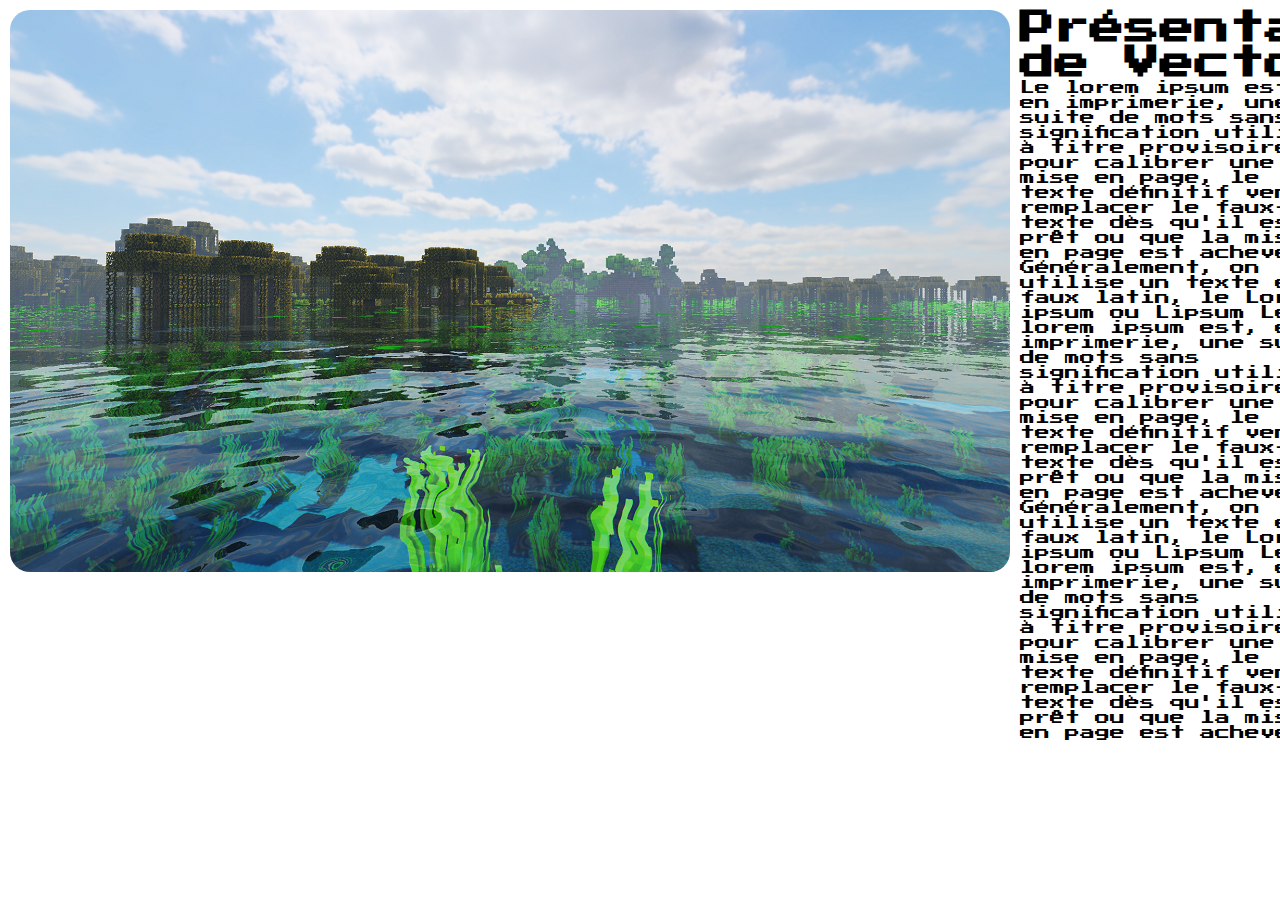
<file: index.html>
<!DOCTYPE html>
<html lang="en">
<head>
    <meta charset="UTF-8">
    <meta http-equiv="X-UA-Compatible" content="IE=edge">
    <meta name="viewport" content="width=device-width, initial-scale=1.0">
    <link href="./assets/css/style.css" rel="stylesheet">

  
    <link rel="preconnect" href="https://fonts.googleapis.com/%22%3E">
    <link rel="preconnect" href="https://fonts.gstatic.com/" crossorigin>
    <link href="https://fonts.googleapis.com/css2?family=Press+Start+2P&display=swap" rel="stylesheet">

    <title>Div2</title>
</head>
<body>

    <!--partie Dive2  Hassan
-->
    
    <div class="div2">
<div class="descriptionsiteimg"> <img src="./assets/img/descriptionsite.png"></div>
<div class="descriptionsitetexte"> 
          <h2> Présentation de Vector</h2>

           <p>Le lorem ipsum est, en imprimerie, une suite de mots sans signification utilisée
                à titre provisoire pour calibrer une mise en page, le texte définitif venant
                remplacer le faux-texte dès qu'il est prêt ou que la mise en page est achevée.
                Généralement, on utilise un texte en faux latin, le Lorem ipsum ou Lipsum
                Le lorem ipsum est, en imprimerie, une suite de mots sans signification utilisée
                à titre provisoire pour calibrer une mise en page, le texte définitif venant
                remplacer le faux-texte dès qu'il est prêt ou que la mise en page est achevée.
                Généralement, on utilise un texte en faux latin, le Lorem ipsum ou Lipsum
                Le lorem ipsum est, en imprimerie, une suite de mots sans signification utilisée
                à titre provisoire pour calibrer une mise en page, le texte définitif venant
                remplacer le faux-texte dès qu'il est prêt ou que la mise en page est achevée.
                </p>

</div>

 </div>
    
</body>
</html>
</file>
<file: assets/css/style.css>
/* reset page */
*{
    margin: 0px;
    font-family: 'Press Start 2P', cursive;
}
body{
    overflow-x: hidden;
}
/* reset page */

/*fond de la page */
.fondcolor {
    background-color:#fefee2;
}

/*fond de la page */

/*debut navbar*/
#navbar {
    position: sticky;
    top: 0;
    display: flex;
    justify-content: space-between;
    align-items: center;
    background-color:#388e48;
    backdrop-filter: blur(5px);
    box-shadow: 0px 8px 16px 0px rgb(0 0 0 / 20%);
    color: whitesmoke;
    z-index: 999;
}

#nav-logo {
    height: 70px;
    width: auto;
    margin: .05rem;
    margin-left: 30px;
    position: relative;
    top: 0;
    transform: translateX(0%);
    transition: transform .5s ease-out;
}

#nav-links ul {
    margin: 0;
    padding: 0;
    margin-right: 30px;
    display: flex;
}

#nav-links li {
    list-style: none;
    font-size: 1.2rem;
}

#nav-links li a {
    text-decoration: none;
    color: whitesmoke;
    padding: 1rem;
    display: flex;
    align-items: center;
}

#nav-links a:hover {
    color: #9b5608;
}

/* Nav Burger */
#nav-toggle-button {
    position: absolute;
    top: 1.6rem;
    right: 1rem;
    display: none;
    cursor: pointer;
    flex-direction: column;
    justify-content: space-between;
    width: 30px;
    height: 21px;
}

#nav-toggle-button .nav-toggle-bar1 {
    height: 3px;
    width: 100%;
    background-color: whitesmoke;
    background-color: 10px;
    transition: .5s ease-in-out;
}

#nav-toggle-button .nav-toggle-bar2 {
    height: 3px;
    width: 100%;
    background-color: whitesmoke;
    background-color: 10px;
    transition: .5s ease;
}

#nav-toggle-button .nav-toggle-bar3 {
    height: 3px;
    width: 100%;
    background-color: whitesmoke;
    background-color: 10px;
    transition: .5s ease-in-out;
}

@media (max-width: 600px) {

    #nav-logo {
        position: relative;
        top: 0;
        right: 356px;
        transform: translateX(405%);
        transition: transform 1s ease-out;
    }

    #nav-toggle-button {
        display: flex;
    }

    #nav-links {
        display: none;
    }

    #navbar {
        flex-direction: column;
        align-items: center;
    }

    #nav-links ul {
        width: 100%;
        flex-direction: column;
    }

    #nav-links li {
        text-align: center;
    }

    #nav-links li a {
        padding: .5rem 1rem;
    }
}

/* animation burger */

.open-hamburger .nav-toggle-bar2 {
    opacity: 0;
}

.open-hamburger .nav-toggle-bar1 {
    transform: rotate(45deg) translateY(13px);
}

.open-hamburger .nav-toggle-bar3 {
    transform: rotate(-45deg) translateY(-13px);
}

/* Fin nav*/

/* changement de taille et d'icone */
#MenuIcon1 {
    background-image: url('../img/menu-buy--reversed.gif');
    width: 60px;
    height: 50px;
    background-repeat: no-repeat;
    transition:  0.1s;
}
#MenuIcon1:hover{
    background-image: url('../img/menu-buy.gif');
  
}
#MenuIcon2 {
    background-image: url('../img/menu-realms--reversed.gif');
    width: 60px;
    height: 50px;
    background-repeat: no-repeat;
    transition:  0.1s;
}
#MenuIcon2:hover{
    background-image: url('../img/menu-realms.gif');
  
}
#MenuIcon3 {
    background-image: url('../img/menu-store--reversed.webp');
    width: 60px;
    height: 50px;
    background-repeat: no-repeat;
    transition:  0.1s;
}
#MenuIcon3:hover{
    background-image: url('../img/menu-store.webp');
  
}
#MenuIcon4 {
    background-image: url('../img/menu-support--reversed.webp');
    width: 60px;
    height: 50px;
    background-repeat: no-repeat;
    transition:  0.1s;
}
#MenuIcon4:hover{
    background-image: url('../img/menu-support.gif');
  
}

/* scores debut */

.app {
    text-align: center;
    font-family: "Montserrat", arial, sans-serif;
  }
  
  .title {
    background-color: #222;
    text-transform: uppercase;
    font-size: 40px;
    font-weight: 700;
    padding: 15px;
    color: white;
  }
  
  .category-selection {
    width: 280px;
    margin: 15px auto 5px;
    display: flex;
  }
  .category-selection > div {
    padding: 0 10px;
  }
  
  .champions-container {
    background: #eee;
    padding: 10px;
    width: 85%;
    margin-left: 10px;
    min-height: 150px;
    box-shadow: 0 0 8px 4px #999;
    position: absolute;
  }
  @media (max-width: 1000px) {
    .champions-container {
      position: initial;
      margin: 30px auto 15px;
      width: 90%;
      min-height: 150px;
    }
  }
  
  .champions-data {
    font-size: 26px;
    text-align: center;
  }
  .champions-data div {
    margin: 10px;
    padding: 5px 0;
  }
  .champions-data i {
    color: gold;
    font-size: 50px;
  }
  .champions-data .champions-team {
    padding: 10px 0;
    font-weight: 700;
  }
  @media (max-width: 1000px) {
    .champions-data .champions-team {
      font-size: 30px;
    }
  }
  
  .knockout-stage {
    text-align: center;
    width: 25%;
    background: #ececec;
    padding-bottom: 50px;
    border-left: 0.5px dashed #888;
  }
  @media (max-width: 1000px) {
    .knockout-stage {
      width: 100%;
      background: initial;
      padding-bottom: 10px;
    }
  }
  .knockout-stage:nth-of-type(1) {
    border-left: none;
  }
  .knockout-stage:nth-of-type(4) {
    border-left: none;
  }
  @media (max-width: 1000px) {
    .knockout-stage:nth-of-type(4) {
      padding-bottom: 50px;
    }
  }
  .knockout-stage:nth-of-type(2n) {
    background: #f3f3f3;
  }
  @media (max-width: 1000px) {
    .knockout-stage:nth-of-type(2n) {
      background: initial;
    }
  }
  .knockout-stage h2 {
    font-size: 26px;
    font-weight: 700;
    padding: 20px 0 10px;
  }
  @media (max-width: 1000px) {
    .knockout-stage h2 {
      font-size: 32px;
    }
  }
  
  .knockout-container {
    display: flex;
    flex-direction: row;
    padding: 20px;
    justify-content: space-around;
  }
  @media (max-width: 1000px) {
    .knockout-container {
      flex-direction: column;
      width: 70%;
      margin: 0 auto;
    }
  }
  @media (max-width: 600px) {
    .knockout-container {
      width: 90%;
    }
  }
  
  .knockout-round-container {
    display: flex;
    position: relative;
    flex-direction: column;
    justify-content: space-around;
    height: 100%;
    width: 90%;
    margin: 0 auto;
  }
  .knockout-round-container:nth-of-type(4) {
    justify-content: center;
  }
  @media (max-width: 1000px) {
    .knockout-round-container {
      height: auto;
      width: auto;
      margin: initial;
    }
  }
  
  .knockout-match {
    font-family: "Montserrat", arial, sans-serif;
    font-size: 20px;
    position: relative;
    display: flex;
    justify-content: space-between;
    background: #eee;
    padding: 5px 10px;
    margin: 10px 5px 0px;
    text-align: center;
    min-height: 30px;
    z-index: 20;
    box-shadow: 0px 0px 10px 3px #aaa;
  }
  
  .knockout-match:nth-child(2n) {
    margin: 0 5px 10px;
  }
  
  .team-name {
    display: flex;
    justify-content: flex-start;
    align-items: center;
  }
  
  .team-radio {
    display: flex;
    justify-content: center;
    align-items: center;
  }
  
  .bracket-team::before {
    content: "";
    position: absolute;
    height: 1px;
    width: 11%;
    left: -11%;
    top: 50%;
    border-top: 3px solid #444;
  }
  @media (max-width: 1000px) {
    .bracket-team::before {
      display: none;
    }
  }
  .bracket-team::after {
    content: "";
    position: absolute;
    display: block;
    width: 10px;
    right: -12.5px;
    border-color: #444;
    border-width: 3px;
  }
  @media (max-width: 1000px) {
    .bracket-team::after {
      display: none;
    }
  }
  
  .bracket-team:nth-of-type(odd):after {
    height: 100%;
    top: 50%;
    border-right-style: solid;
    border-top-style: solid;
  }
  
  .bracket-team:nth-of-type(even):after {
    height: 100%;
    top: -50%;
    border-right-style: solid;
    border-bottom-style: solid;
  }
  
  .bracket-1 .bracket-team:before {
    display: none;
  }
  
  .bracket-2 .bracket-team:nth-of-type(odd):after {
    height: 200%;
    top: 50%;
  }
  .bracket-2 .bracket-team:nth-of-type(even):after {
    height: 200%;
    top: -150%;
  }
  
  .bracket-3 .bracket-team:nth-of-type(odd):after {
    height: 350%;
    top: 50%;
  }
  .bracket-3 .bracket-team:nth-of-type(even):after {
    height: 350%;
    top: -300%;
  }
  
  .bracket-4 .bracket-team:after {
    display: none;
  }

  /* scores fin */


.home_videocontainer{
    overflow: hidden;
    height: 50vh;
    position: relative;
    display: flex;
    align-items: center;
    justify-content: center;
}

.home_video{
    position: absolute;
    height: 100%;
    width: 177.77777778vh; /* 100 * 16 / 9 */
    min-width: 100%;
    min-height: 56.25vw; /* 100 * 9 / 16 */
    margin-top: -10%;
}

.home_videoblackmask{
    position: absolute;
    background-color: rgba(0, 0, 0, 0.4);
    width: 100%;
    height: 100%;
}

.home_videologo{
    position: absolute;
    width: 70%;
    height: 70%;
    object-fit: contain;
}


/* partie nina  */
.wrapper {
    display: grid;
    grid-gap: 10px;
    grid-template-columns: repeat(2, 1fr);
    grid-auto-rows: 1fr;
    max-width: 100%;
  }
  
  .hero-item,
  .standard-item {
    background-position: center center;
    background-repeat: no-repeat;
    background-size: cover;
  }
  
  .news-item {
    display: inline-block;
    min-height: 400px;
    width: 50%;
  }
  
  .hero-item {
    background-image: url('../img/jeu_pvp.png');
  }
  
  .standard-item:nth-child(2) {
    background-image: url("../img/jeu_construction.png");

  }
  
  .standard-item:nth-child(3) {
    background-image: url("../img/jeu_spleef.png");
  }
  
  .standard-item:nth-child(4) {
    background-image: url("../img/jeu_discofloor.png");
  }
  
  @supports (display: grid) {
    .news-item {
      width: auto;
      min-height: 0;
    }
    
    .hero-item {
      grid-column: 1 / span 2;
      grid-row: 1 / 50;
      -webkit-clip-path: polygon(0 0, 100% 0, 100% calc(100% - 75px), 0 100%);
      clip-path: polygon(0 0, 100% 0, 100% calc(100% - 75px), 0 100%);
    }
  
    .standard-item:nth-child(2) {
      grid-column: 1 / span 1;
      grid-row: 50 / 100;
      -webkit-clip-path: polygon(0 14%, 0 86%, 90% 81%, 100% 6%);
      clip-path: polygon(0 14%, 0 86%, 90% 81%, 100% 6%);
      margin-top: -73px;
    }
  
    .standard-item:nth-child(3) {
      grid-column: 2 / span 1;
      grid-row: 50 / 100;
      -webkit-clip-path: polygon(13% 6%, 4% 84%, 100% 100%, 100% 0%);
      clip-path: polygon(13% 6%, 4% 84%, 100% 100%, 100% 0%);
      margin-top: -73px;
      margin-left: -15%;
      margin-bottom: 18px;
    }
  
    .standard-item:nth-child(4) {
      grid-column: 1 / span 2;
      grid-row: 100 / 150;
      -webkit-clip-path: polygon(45% 0, 100% 15%, 100% 100%, 0 100%, 0 5%);
      clip-path: polygon(45% 0, 100% 15%, 100% 100%, 0 100%, 0 5%);
      margin-top: -107px;
    }
  }
  a{
      text-decoration: none;
      color: whitesmoke;
  }
  .boutona {
    position: absolute;
    background-color: #388e48;
    width:150px;
    line-height:25px;
    left: 38%;
    margin-top: 10%;
    text-align:center;
    z-index: 2;
    }

.boutona:hover{
    background-color: #a66e2f;
}
    
    .boutonb {
        background-color: #388e48;
        position: absolute;
        top: 139%;
        left: 15%;
        display:block;
        width:150px;
        line-height:25px;
        text-align:center;
        vertical-align: middle;
        color:rgb(8, 8, 8);
        text-decoration:none;
        z-index: 2;
        }
        .boutonb:hover{
            background-color: #a66e2f;
        }
        
        .boutonc {
            background-color: #388e48;
            position: absolute;
            display:block;
            width:150px;
            line-height:25px;
            text-align:center;
            vertical-align: middle;
            text-decoration:none;
            z-index: 2;
            top: 143%;
            left: 54%;
            }
            .boutonc:hover{
                background-color: #a66e2f;
            }
           
            .boutond {
                position: absolute;
                background-color: #388e48;
                display:block;
                width:150px;
                line-height:25px;
                top: 172%;
                left: 40%;
                text-align:center;
                vertical-align: middle;
                text-decoration:none;
                z-index: 2;
                }
                .boutond:hover{
                    background-color: #a66e2f;
                }
.text1{
    color: #020202;
    text-shadow: 1px 1px 2px rgb(5, 5, 5);
    text-align: center;
    font-size: larger;
    margin-top: 5%;
    margin-right: 10%;
    font-family: 'Press Start 2P', cursive;
}

.text2{
    color: #000000;
    text-shadow: 1px 1px 2px rgb(5, 5, 5);
    text-align: center;
    font-size: larger;
    margin-top: 40%;
    margin-right:155%;
    font-family: 'Press Start 2P', cursive;
}

.text3{
    color: black;
    text-shadow: 1px 1px 2px rgb(5, 5, 5);
    text-align: center;
    font-size: larger;
    margin-top: 38%;
    margin-left: 60%;
    font-family: 'Press Start 2P', cursive;
}

.text4{
    color: #388e48;
    text-shadow: 1px 1px 2px rgb(5, 5, 5);
    text-align: center;
    font-size: larger;
    margin-top: 5%;
    margin-right: 5%;
    font-family: 'Press Start 2P', cursive;
}


/*partie Dive2  Hassan*/


.div2{
  
    display: flex;
    height: 500px;
    justify-content:space-between;
    margin-top: 10px;
    margin-left: 10px;
    margin-right: 10px;
    
}
.descriptionsiteimg{
  
    height: 100%;

 
}
.descriptionsiteimg img{
    border-radius: 20px;

}

.descriptionsitetexte{
    font-size: 15px;
    width: 25%;
    height: 100%;
    margin-left: 10px;
    margin-right: 10px;
   
}

.descriptionsitetexte h2 {
    font-size: 35px;
    

}

.descriptionsitetexte h2:hover{
    color: #388e48;
}


/* media quaries pour tablet partie Dive2 hassan*/

  
@media (min-width: 600px) and (max-width: 1024px) {

    .div2{

        display: grid;
        grid-template-columns: 1fr;
        margin-top: 10px;
        margin-left: 10px;
        margin-right: 10px;
        
    }

    .descriptionsiteimg{
        border-radius: 80px;
        width: 100%;
       
    
     
    }
    .descriptionsiteimg img{
        border-radius: 20px;
        width: 100%;
       
        
    
     
    }
    
    .descriptionsitetexte{
        font-size: 15px;
        width: 100%;
        margin-left: 10px;
        margin-right: 10px;
        
       
    }
    
    .descriptionsitetexte h2 {
        font-size: 25px;
        
    
    }
    .descriptionsitetexte:hover h2{
        font-size: 30px;
        color: #388e48;
    
    }
    .descriptionsitetexte p{
        font-size: 15px;
      
       
    }

    }


/* media quaries pour mobile partie Dive2 hassan*/
 @media (max-width: 600px) { 
    .div2{
  
        display: grid;
        grid-template-columns: 1fr;
        width: 100%;
        
    }

    .descriptionsiteimg{
       
        width: 100%;
        margin-right: 50px;
       
    
     
    }
    .descriptionsiteimg img{
        border-radius: 20px;
        width: 100%;
   
    }
    
    .descriptionsitetexte{
        font-size: 15px;
        width: 100%;
        height: 500px;
        margin-left: 10px;
        margin-right: 10px;
        
        
       
    }
    
    .descriptionsitetexte h2 {
        font-size: 25px;
        
    
    }
    .descriptionsitetexte:hover h2{
        font-size: 30px;
        color: #388e48;
    
    }
    .descriptionsitetexte p{
        font-size: 15px;
      
       
    }

    }


/*partie page2 hassan*/


.page{
    width: 100%;
    display: grid;
    grid-template-rows: 1fr ;
    margin-left: 10px;
    margin-right: 10px;
}

.page img{

   margin-top: 20px;
   margin-left: 10px;
   margin-right: 10px;
   width: 99%;
   border-radius: 20px;
}

.titrepage{
    font-size: 35px;
    text-align: center;
    margin-left: 10px;
    margin-right: 10px;
}

.soustitrepage {
    font-size: 25px;
    text-align: center;
    background: #4c5158 ; 
    height: 300px;
    margin-left: 10px;
    margin-right: 10px;
    border-radius: 10px;
}


.btnpage  {
 
   height: 60px;
   color:black;
   font-size: 17px;
   background: #4c5158;
   border-radius: 20px;
   text-align: center;
   margin-left: auto;
   margin-right: auto;
   margin-top: 20px;
   display:flex;
   justify-content: center;
   width: 250px;
 
 }
 .btnpage :hover{
  
   color:#388e48;
   
 }
 .btnpage a {
   text-decoration: none;
   color: black;
   align-self:center;
   width: 200px;
   font-size: 20px;


 }

 @media (max-width: 600px) { 
   .page{
     width: 100%;
     display: grid;
     grid-template-columns: 1fr;
     margin-left: 10px;
     margin-right: 10px;
 }
 .page img{

  
   width: 100%;
   border-radius: 20px;
   width: 100%;
}

.titrepage{
    font-size: 35px;
    text-align: center;
    
}

.soustitrepage {
    font-size: 25px;
    text-align: center;
    background: #4c5158 ; 
   
   
}


.btnpage  {
 
   height: 60px;
   color:black;
   font-size: 17px;
   background: #4c5158;
   border-radius: 20px;
   text-align: center;
   margin-left: auto;
   margin-right: auto;
   margin-top: 20px;
   display:flex;
   justify-content: center;
   width: 250px;
 
 }
 .btnpage :hover{
  
   color:#388e48;
   
 }
 .btnpage a {
   text-decoration: none;
   color: black;
   align-self:center;
   width: 200px;
   font-size: 20px;


 }
}

/*partie Footer  Hassan*/

.footer {
   
    position: fixed;
    left: 0;
    bottom: 0;
    width: 100%;
    background-color:#4c5158;
    color: white;
  
 }
 .footer h4 {
   
    text-align: center;
 }
 .footer img {
   
    float: right;
    padding-bottom: 10px;
    margin-right: 10px;
 }

 /*media quaries pour mobile Footer Hassan */

 @media (max-width: 600px) { 
    .footer {
        display: grid;
        grid-template-columns: 1fr;
        width: 100%;
        justify-items: center;
    }
}
 /*media quaries pour tablet footer Hassan */

@media (min-width: 600px) and (max-width: 1024px) {
    
    .footer {
        display: grid;
        grid-template-columns: 1fr;
        width: 100%;
        justify-items: center;
    }
}
</file>
